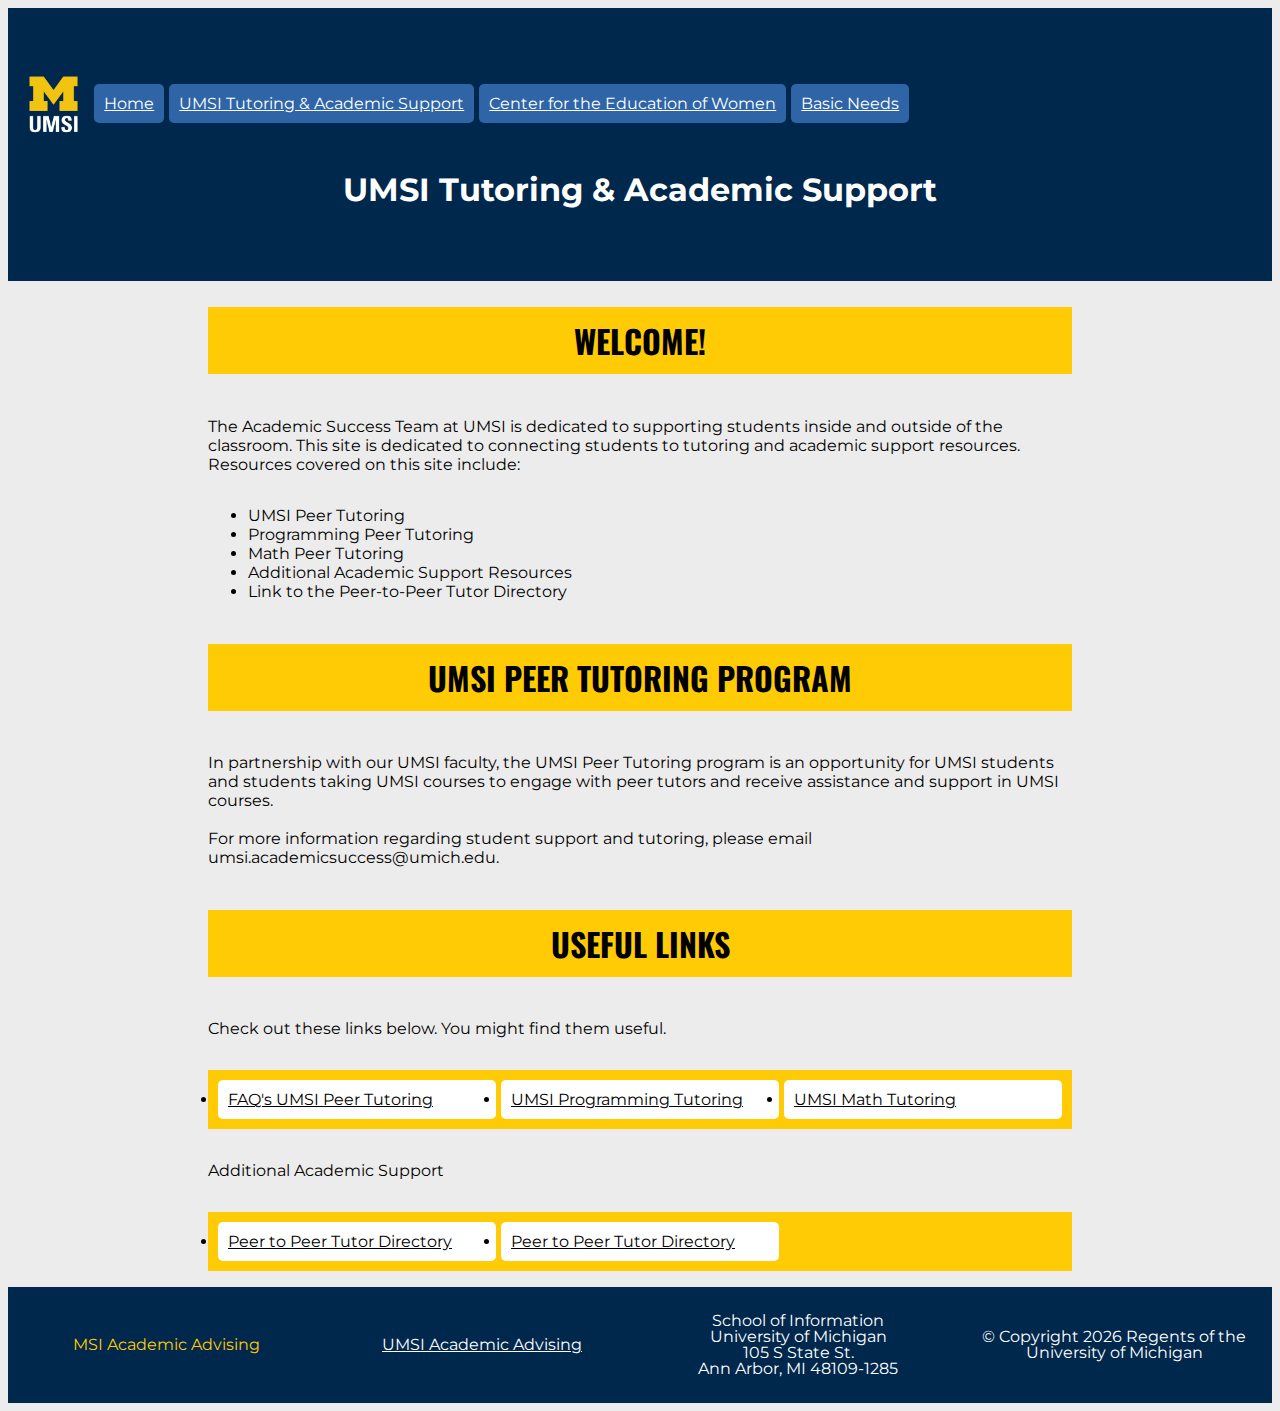
<file: turoring.html>
<!DOCTYPE html>
<html lang="en">

<head>
    <meta charset="UTF-8">
    <link href='https://fonts.googleapis.com/css?family=Oswald' rel='stylesheet'>
    <link href='https://fonts.googleapis.com/css?family=Montserrat' rel='stylesheet'>
    <link rel="stylesheet" type="text/css" href="css/style.css">
    <meta name="viewport" content="width=device-width, initial-scale=1.0">
    <title>Page 1</title>
</head>

<body>

    <header>
        <a class="skip" href="#main">Skip to Main content</a>
        <section class="navbarlogo">
            <img class="umichlogo" src="images/UMSI_signature_vertical_informal_solidblue.jpg" alt="UMSI Logo">
            <nav>
                <ul>
                    <li><a href="index.html">Home</a></li>
                    <li><a href="turoring.html">UMSI Tutoring & Academic Support</a></li>
                    <li><a href="CEW.html">Center for the Education of Women</a></li>
                    <li><a href="basicNeeds.html">Basic Needs</a></li>
                </ul>
            </nav>
        </section>
        <h1 class="h1 text">UMSI Tutoring & Academic Support</h1>

    </header>
    <main id="main">
        <section class="main-content">
            <h2>Welcome!</h2>
            <p>The Academic Success Team at UMSI is dedicated to supporting students inside and outside of the
                classroom. This site is dedicated to connecting students to tutoring and academic support resources.
                Resources covered on this site include:</p>
            <ul>
                <li>UMSI Peer Tutoring</li>
                <li>Programming Peer Tutoring</li>
                <li>Math Peer Tutoring</li>
                <li>Additional Academic Support Resources</li>
                <li>Link to the Peer-to-Peer Tutor Directory</li>
            </ul>
        </section>
        <section class="main-content">
            <h2>UMSI Peer Tutoring Program</h2>
            <p>In partnership with our UMSI faculty, the UMSI Peer Tutoring program is an opportunity for UMSI students
                and students taking UMSI courses to engage with peer tutors and receive assistance and support in UMSI
                courses.
                <br>
                <br> For more information regarding student support and tutoring, please email
                <br> umsi.academicsuccess@umich.edu.
            </p>
        </section>
        <section class="main-content">
            <h2>Useful Links</h2>
            <p>Check out these links below. You might find them useful. </p>
            <ul class="list-in-body">
                <li><a href="https://sites.google.com/umich.edu/umsitutoring/home/faqs-umsi-peer-tutoring">FAQ's UMSI
                        Peer Tutoring</a></li>
                <li><a href="https://sites.google.com/umich.edu/umsitutoring/umsi-programming-tutoring">UMSI Programming
                        Tutoring</a></li>
                <li><a href="https://sites.google.com/umich.edu/umsitutoring/umsi-math-tutoring">UMSI Math Tutoring</a>
                </li>
            </ul>
            <p>Additional Academic Support</p>
            <ul class="list-in-body">
                <li><a
                        href="https://sites.google.com/umich.edu/umsitutoring/additional-academic-support/peer-to-peer-tutor-directory">Peer
                        to Peer Tutor Directory</a></li>
                <li><a
                        href="https://sites.google.com/umich.edu/umsitutoring/additional-academic-support/drop-in-academic-success-coaching">Peer
                        to Peer Tutor Directory</a></li>
            </ul>
        </section>
    </main>
    <footer>
        <p class="footer-header">MSI Academic Advising</p>
        <p><a href="https://sites.google.com/umich.edu/msiacademicadvising/student-support-resources">UMSI Academic
                Advising</a></p>
        <p>School of Information <br>
            University of Michigan <br>
            105 S State St. <br>
            Ann Arbor, MI 48109-1285</p>
        <p>© Copyright <span id="year"></span> Regents of the University of Michigan</p>
    </footer>
    <script src="js/script.js"></script>
</body>

</html>
</file>
<file: css/style.css>
a {
    color: white;
    /* 设置超链接的文本颜色为白色 */
}

img {
    width: 100%;
}

.view-all-resource {
    width: 10%;
}

h3 {
    font-size: x-large;
    color: black;
}

h3 a {
    color: black;
    /* 改为黑色 */
}

header {
    justify-items: center;
    background-color: #00274C;
    text-align: center;
    color: white;
    padding: 50px 0;
}

.more a {
    color: black;
}


header nav ul {
    display: grid;
    grid-template-columns: 1fr 1fr;
    list-style-type: none;
    padding: 10px;
    grid-gap: 5px;
}

header nav ul li {
    padding: 10px;
    background-color: #2F65A7;
    border-radius: 5px;
}

body {
    font-family: 'Montserrat', sans-serif;
    padding: 0px;
    background-color: #EDECEC;
}

.list-in-body a {
    color: black;
    /* 改为黑色 */
}

.skip {
    position: absolute;
    top: -40px;
}

.skip:focus {
    top: 25px;
}

.main-content {
    display: grid;
    grid-template-columns: 1fr;
}

.main-content h2 {
    text-align: center;
    font-weight: bolder;
    background-color: #FFCB05;
    grid-column-start: 1;
    grid-column-end: -1;
    font-family: 'Oswald', sans-serif;
    font-size: xx-large;
    padding: 10px;
    text-transform: uppercase;
}

.main-content article {
    display: grid;
    background-color: #ffffff;
    padding: 10px;
    margin: 10px;
    text-align: center;
    line-height: 2;
    border-radius: 20px;
}

.main-content article figure {
    display: grid;
    justify-content: center;
}

.top-content {
    padding: 10px;
    margin: 10px;
    align-items: center;
    text-align: center;
}

.item {
    padding-top: 10px;
    padding-bottom: 10px;
    align-items: center;
    text-align: center;

}

.list-in-body {
    display: grid;
    grid-template-columns: 1fr 1fr 1fr;
    background-color: #FFCB05;
    justify-items: stretch;
    grid-gap: 5px;
    padding: 10px;
}

.list-in-body>li {
    background-color: #ffffff;
    justify-items: center;
    border-radius: 5px;
    padding: 10px;
}


footer {
    display: grid;
    justify-content: center;
    background-color: #00274C;
    text-align: center;
    color: white;
    padding: 50px 0;
    line-height: 2;
}

.footer-header {
    color: #FFCB05;
}

.page-not-found {
    width: 100%;
    display: grid;
    justify-content: center;
    text-align: center;
    padding: 50px 0;
}

canvas {
    width: 100%;
    height: auto;
    /* 保持比例 */
}



@media (min-width: 900px) {
    body {

        .navbarlogo {
            display: flex;
            justify-content: flex-start;
            align-items: center;

        }

        main {
            margin-left: 200px;
            margin-right: 200px;
        }

        header nav ul {
            display: flex;
            flex-direction: row;
        }

        .umichlogo {
            width: 5%;
            height: auto;
            /* 保持比例 */
        }

        .item {
            padding-top: 10px;
            padding-bottom: 10px;
            align-items: center;
            text-align: left;

        }

        .article-container {
            display: grid;
            grid-template-columns: 1fr 1fr 1fr;
            grid-gap: 10px;
        }

        .article-container img {
            width: 100%;
            height: auto;
            /* 保持宽高比例 */
            display: block;
            /* 避免图片底部留空 */
        }

        .article-container_2column {
            display: grid;
            grid-template-columns: 1fr 1fr;
            grid-gap: 10px;
            align-items: center
        }

        footer {
            grid-template-columns: 1fr 1fr 1fr 1fr;
            align-items: center;
            line-height: 1;
            padding: 10px 0;
        }

        .main-content {
            display: grid;
            grid-template-columns: 1fr;
        }

        #home-link {
            color: #00274C;
            text-decoration: underline;
        }

        canvas {
            width: 100%;
            height: auto;
            /* 保持比例 */
        }

        page-not-found {
            width: 100%;
            display: grid;
            justify-content: center;
            text-align: center;
            padding: 50px 0;
        }



    }
}
</file>
